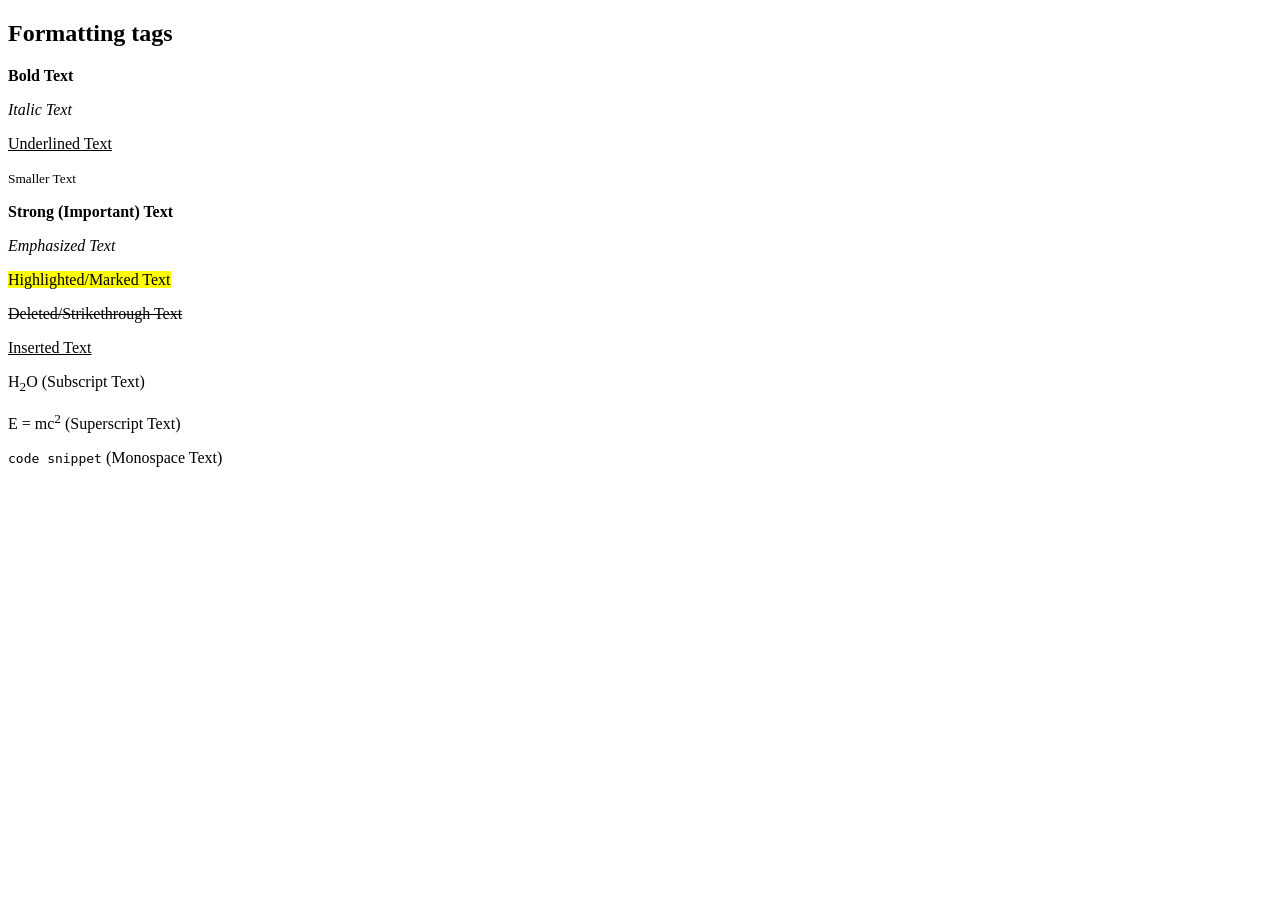
<file: index.html>
<!DOCTYPE html>
<html lang="en">
<head>
    <meta charset="UTF-8">
    <title>Formatting tags</title>
</head>    
<body>
    <h2>Formatting tags</h2>

    <!-- Visual Formatting -->
    <p><b>Bold Text</b></p>
    <p><i>Italic Text</i></p>
    <p><u>Underlined Text</u></p>
    <p><small>Smaller Text</small></p>

    <!-- Semantic Emphasis -->
    <p><strong>Strong (Important) Text</strong></p>
    <p><em>Emphasized Text</em></p>
    <p><mark>Highlighted/Marked Text</mark></p>

    <!-- Editorial Changes -->
    <p><del>Deleted/Strikethrough Text</del></p>
    <p><ins>Inserted Text</ins></p>

    <!-- Technical Formatting -->
    <p>H<sub>2</sub>O (Subscript Text)</p>
    <p>E = mc<sup>2</sup> (Superscript Text)</p>
    <p><code>code snippet</code> (Monospace Text)</p>
    
</body>
</html>
</file>
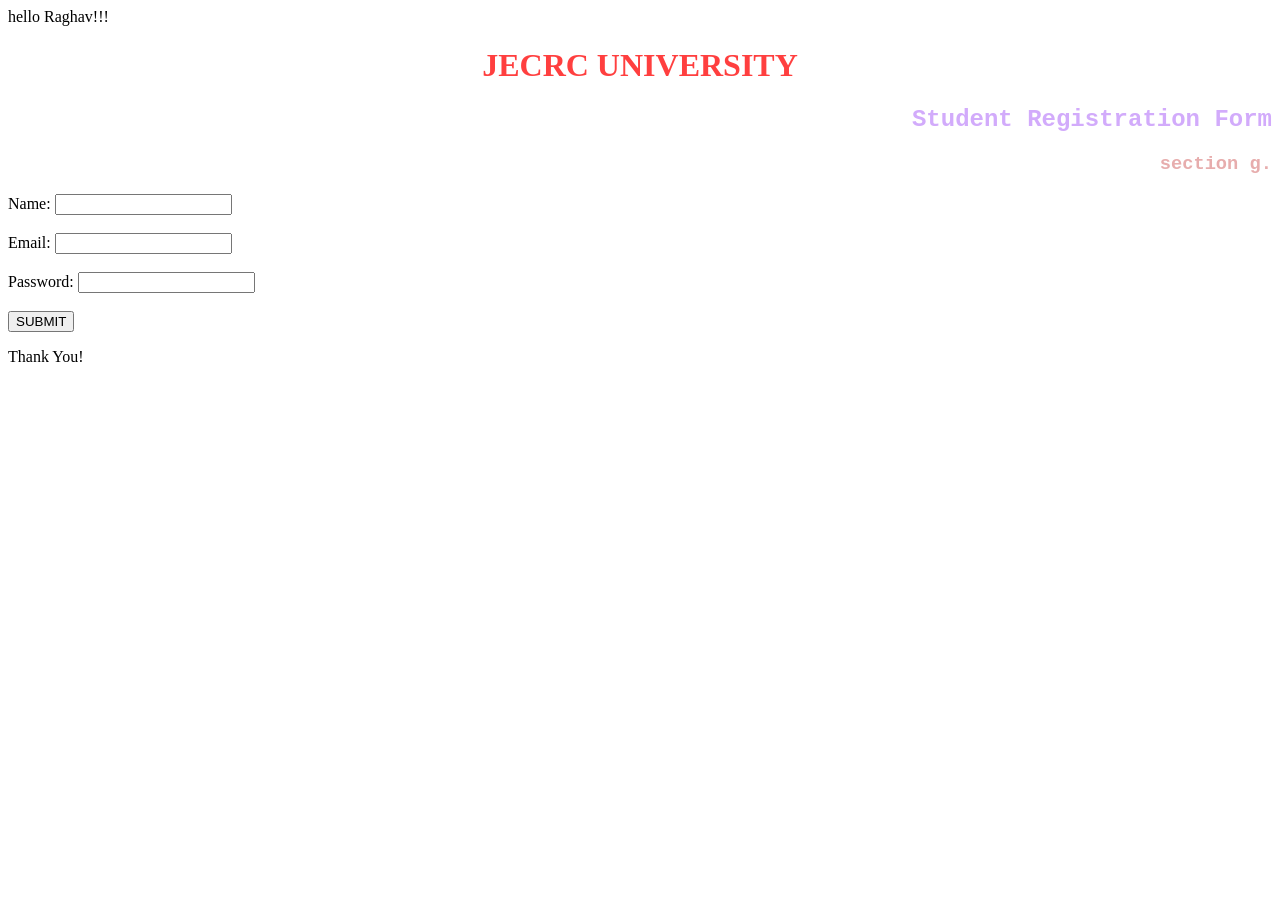
<file: form.html>
<html>
<head>
    <title>Student Form</title>
</head>
<link rel="stylesheet" href="style.css">    
<body>
  <script>
    alert("hello student");
    document.write("hello Raghav!!!");
    console.log("fine")
  </script>
        <h1 id="head">JECRC UNIVERSITY</h1>
    <h2 id="head2">Student Registration Form</h2>
    <h3 id="h3">       section g.     </h3>
<form>
Name:
    <input type="text"><br><br>
    
Email:
<input type="email"><br><br>

Password:
<input type="password"><br><br>

<button>SUBMIT</button>
   <p>Thank You!</p>
</body>
</html>
</file>
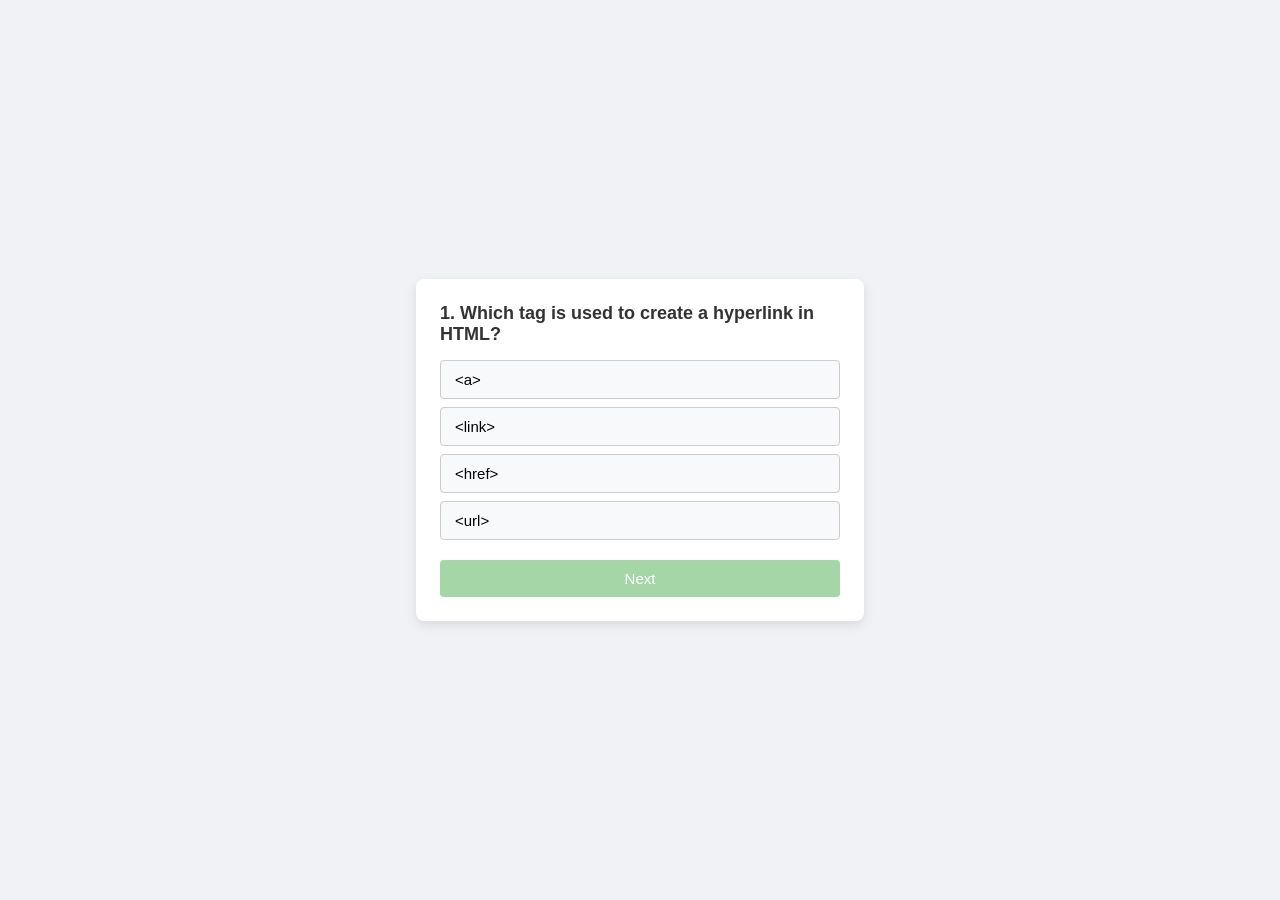
<file: script.html>
<!DOCTYPE html>
<html lang="en">
<head>
  <meta charset="UTF-8">
  <meta name="viewport" content="width=device-width, initial-scale=1.0">
  <title>Basic Web Quiz</title>
  <style>
    body {
      font-family: Arial, sans-serif;
      background-color: #f0f2f5;
      display: flex;
      justify-content: center;
      align-items: center;
      min-height: 100vh;
      margin: 0;
    }

    .quiz-card {
      background-color: #ffffff;
      padding: 24px;
      border-radius: 8px;
      box-shadow: 0 4px 12px rgba(0, 0, 0, 0.1);
      width: 100%;
      max-width: 400px;
    }

    h2 {
      margin-top: 0;
      font-size: 18px;
      color: #333333;
    }

    .option-btn {
      display: block;
      width: 100%;
      padding: 10px 14px;
      margin: 8px 0;
      background-color: #f8f9fa;
      border: 1px solid #cccccc;
      border-radius: 4px;
      font-size: 15px;
      text-align: left;
      cursor: pointer;
    }

    .option-btn:hover {
      background-color: #e2e6ea;
    }

    .option-btn.selected {
      background-color: #0d6efd;
      color: #ffffff;
      border-color: #0d6efd;
    }

    .next-btn {
      width: 100%;
      padding: 10px;
      margin-top: 12px;
      background-color: #198754;
      color: #ffffff;
      border: none;
      border-radius: 4px;
      font-size: 15px;
      cursor: pointer;
    }

    .next-btn:disabled {
      background-color: #a5d6a7;
      cursor: not-allowed;
    }

    .action-btn {
      padding: 10px 18px;
      margin: 6px;
      border: none;
      border-radius: 4px;
      font-size: 15px;
      cursor: pointer;
    }

    .restart-btn {
      background-color: #0d6efd;
      color: #ffffff;
    }

    .quit-btn {
      background-color: #dc3545;
      color: #ffffff;
    }

    .center-text {
      text-align: center;
    }

    .hide {
      display: none;
    }
  </style>
</head>
<body>

  <div class="quiz-card">
    <!-- Quiz Screen -->
    <div id="quiz-screen">
      <h2 id="question-text">Question loading...</h2>
      <div id="options-container"></div>
      <button id="next-btn" class="next-btn" disabled>Next</button>
    </div>

    <!-- Results Screen -->
    <div id="result-screen" class="center-text hide">
      <h2>Quiz Complete!</h2>
      <p id="score-text"></p>
      <div>
        <button id="restart-btn" class="action-btn restart-btn">Restart</button>
        <button id="quit-btn" class="action-btn quit-btn">Quit</button>
      </div>
    </div>

    <!-- Quit Screen -->
    <div id="quit-screen" class="center-text hide">
      <h2>Thank You!</h2>
      <p>You have exited the quiz.</p>
    </div>
  </div>

  <script>
    const questions = [
      {
        question: "1. Which tag is used to create a hyperlink in HTML?",
        options: ["<a>", "<link>", "<href>", "<url>"],
        correctIndex: 0
      },
      {
        question: "2. Which CSS property controls the text size?",
        options: ["font-style", "text-size", "font-size", "text-style"],
        correctIndex: 2
      },
      {
        question: "3. How do you write a 'Hello World' alert box in JavaScript?",
        options: [
          "msg('Hello World');",
          "alert('Hello World');",
          "msgBox('Hello World');",
          "alertBox('Hello World');"
        ],
        correctIndex: 1
      },
      {
        question: "4. Which symbol is used for comments in single-line JavaScript?",
        options: ["<!-- -->", "//", "/* */", "#"],
        correctIndex: 1
      },
      {
        question: "5. Which HTML element is used for the largest heading?",
        options: ["<h6>", "<heading>", "<head>", "<h1>"],
        correctIndex: 3
      }
    ];

    let currentQuestionIndex = 0;
    let score = 0;
    let selectedOptionIndex = null;

    const quizScreen = document.getElementById("quiz-screen");
    const resultScreen = document.getElementById("result-screen");
    const quitScreen = document.getElementById("quit-screen");

    const questionText = document.getElementById("question-text");
    const optionsContainer = document.getElementById("options-container");
    const nextBtn = document.getElementById("next-btn");
    const scoreText = document.getElementById("score-text");
    const restartBtn = document.getElementById("restart-btn");
    const quitBtn = document.getElementById("quit-btn");

    function loadQuestion() {
      selectedOptionIndex = null;
      nextBtn.disabled = true;

      const current = questions[currentQuestionIndex];
      questionText.textContent = current.question;
      optionsContainer.innerHTML = "";

      current.options.forEach((option, index) => {
        const button = document.createElement("button");
        button.classList.add("option-btn");
        button.textContent = option;
        button.onclick = () => selectOption(index, button);
        optionsContainer.appendChild(button);
      });
    }

    function selectOption(index, button) {
      selectedOptionIndex = index;

      const buttons = optionsContainer.querySelectorAll(".option-btn");
      buttons.forEach(btn => btn.classList.remove("selected"));

      button.classList.add("selected");
      nextBtn.disabled = false;
    }

    nextBtn.addEventListener("click", () => {
      // Check answer
      if (selectedOptionIndex === questions[currentQuestionIndex].correctIndex) {
        score++;
      }

      currentQuestionIndex++;

      // Move to next question or display result after question 5
      if (currentQuestionIndex < questions.length) {
        loadQuestion();
      } else {
        showResults();
      }
    });

    function showResults() {
      quizScreen.classList.add("hide");
      resultScreen.classList.remove("hide");
      scoreText.textContent = `You scored ${score} out of 5!`;
    }

    restartBtn.addEventListener("click", () => {
      score = 0;
      currentQuestionIndex = 0;
      resultScreen.classList.add("hide");
      quizScreen.classList.remove("hide");
      loadQuestion();
    });

    quitBtn.addEventListener("click", () => {
      resultScreen.classList.add("hide");
      quitScreen.classList.remove("hide");
    });

    // Initialize first question
    loadQuestion();
  </script>

</body>
</html>
</file>
<file: style.css>
#head{
    color:rgba(255, 0, 0, 0.751);
    font-family: 'Times New Roman', Times, serif;
    text-align: center;
  }
  #head2{
    color:rgb(210, 171, 251);
    font-family: 'Courier New', Courier, monospace;
    text-align: end;
  }
  #h3{
    color: rgb(231, 173, 173);
    font-family: 'Courier New', Courier, monospace;
    text-align: end;
  }
</file>
